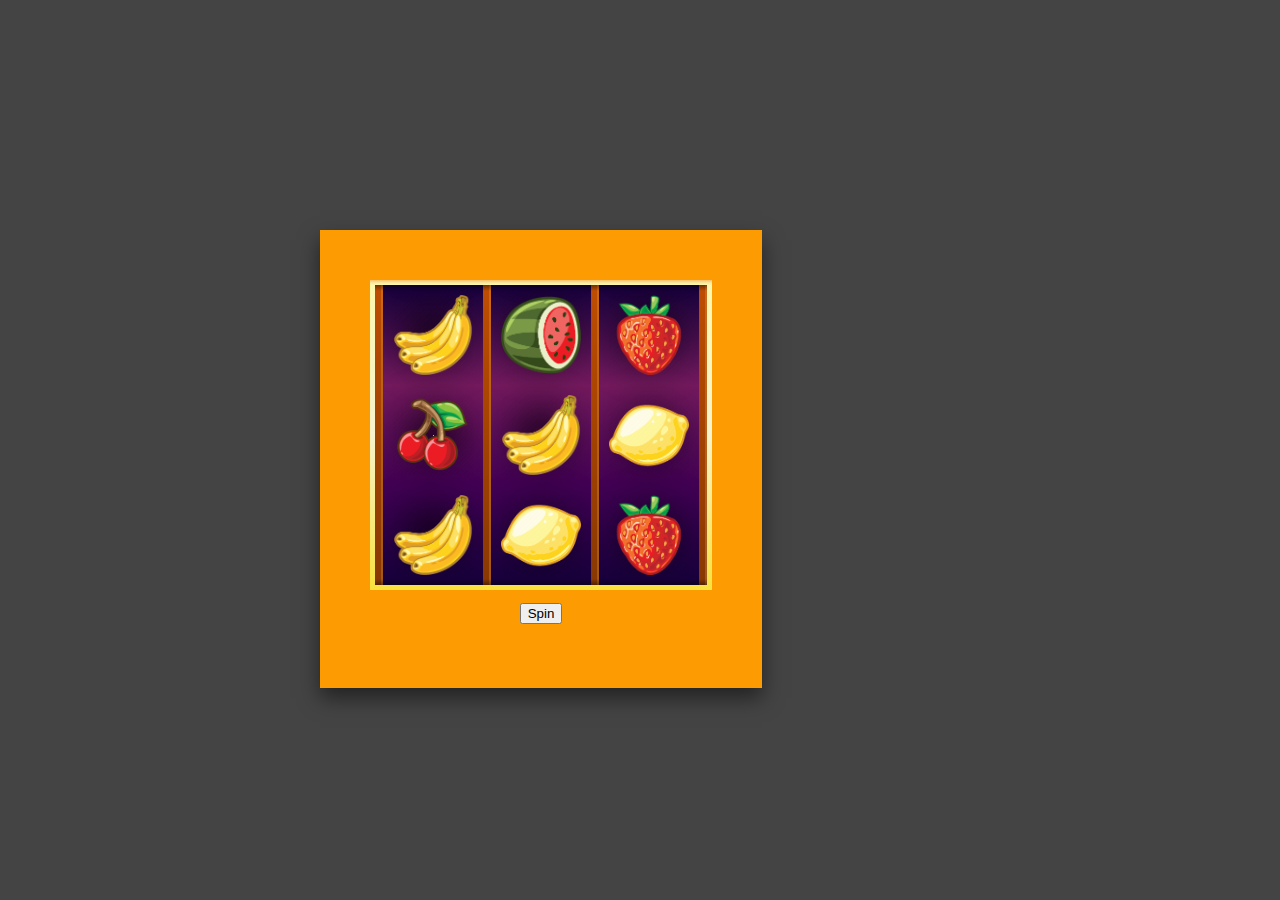
<file: index.html>
<!DOCTYPE html>
<html lang="en">
<head>
    <meta charset="UTF-8">
    <title>Sloty</title>
    <link rel="stylesheet" href="./style.css">
    <script src="./script.js" defer></script>
</head>
<body>

<div id="container">
    <div class="window-border">
        <div class="window">
            <div class="outer-spacer"></div>
            <div class="outer-col">
                <div class="col"></div>
            </div>
            <div class="outer-spacer"></div>
            <div class="outer-col">
                <div class="col"></div>
            </div>
            <div class="outer-spacer"></div>
            <div class="outer-col">
                <div class="col"></div>
            </div>
            <div class="outer-spacer"></div>
        </div>
    </div>

    <input type="button" onclick="spin(this)" class="start-button" value="Spin"/>
</div>

</body>
</html>
</file>
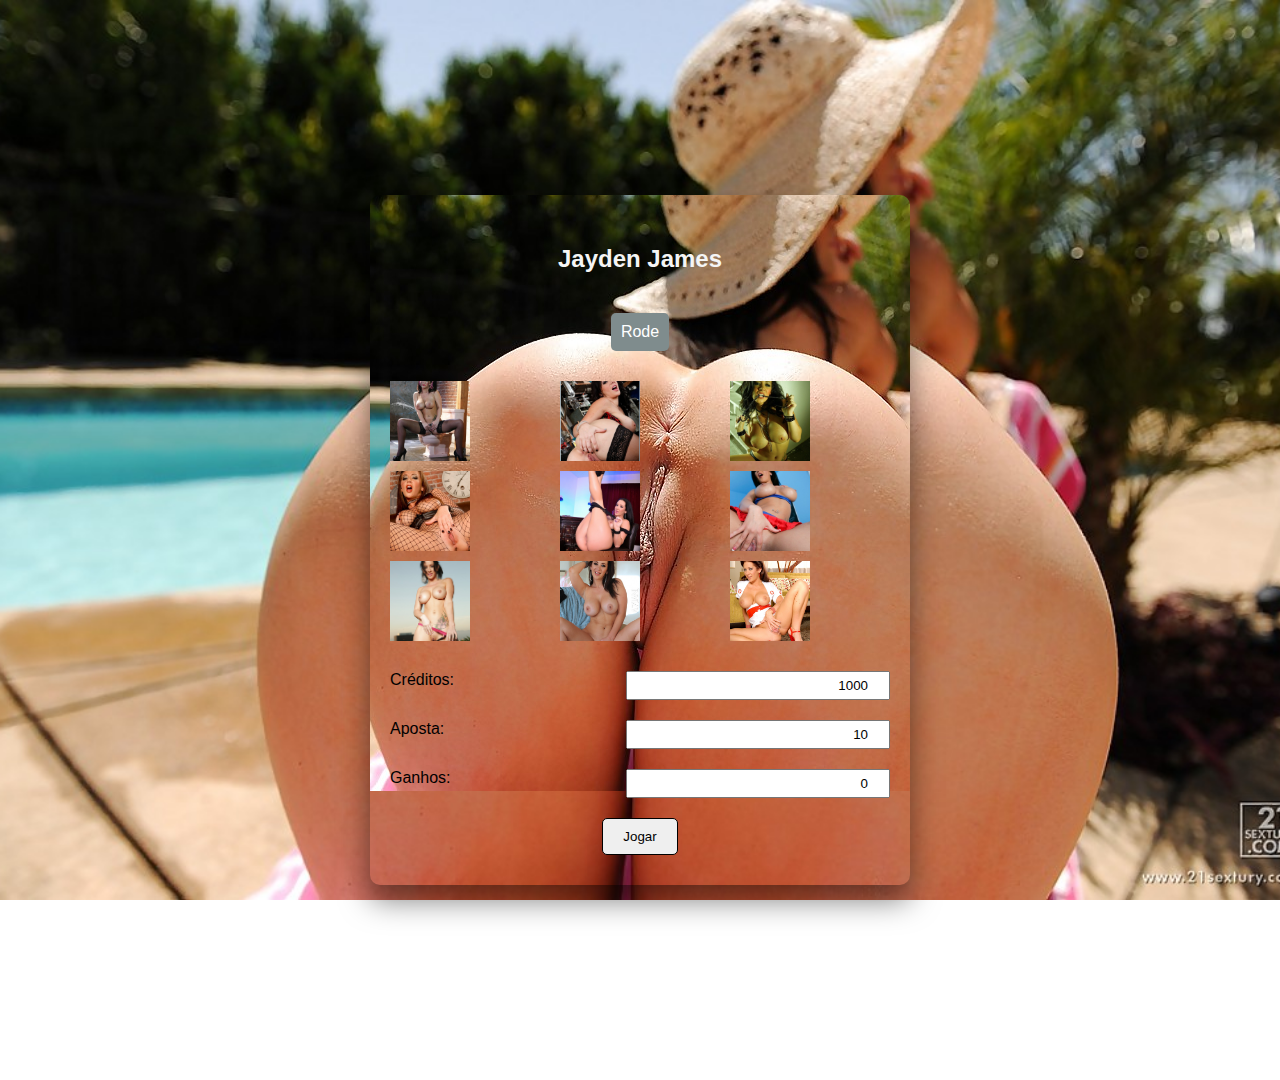
<file: caca-niquel-master/index.html>
<!DOCTYPE html>
<html lang="pt-BR">
<head>
    <meta charset="UTF-8">
    <meta http-equiv="X-UA-Compatible" content="IE=edge">
    <meta name="viewport" content="width=device-width, initial-scale=1.0">
    <link rel="stylesheet" href="index.css">
    <title>Caça-níquel</title>
</head>
<body>
    <div class="container">
        <div class="containerContents">
            <div class="title">
                <h2>Jayden James</h2>
            </div>

            <label for="msg" id="results">Rode</label>

            <div class="images">
                <img class="slots slot-1" src="./images/j001.jpg" />
                <img class="slots slot-2" src="./images/j002.jpg" />
                <img class="slots slot-3" src="./images/j003.jpg" />
                <img class="slots slot-4" src="./images/j004.jpg" />
                <img class="slots slot-5" src="./images/j005.jpg" />
                <img class="slots slot-6" src="./images/j006.jpg" />
                <img class="slots slot-7" src="./images/j007.jpg" />
                <img class="slots slot-8" src="./images/j008.jpg" />
                <img class="slots slot-9" src="./images/j009.jpg" />
            </div>

            <div class="credits">
                <label for="creditos">Créditos: </label>
                <input type="number" id="creditos" value="1000" readonly>
            </div>

            <div class="bet">
                <label for="aposta">Aposta: </label>
                <input type="number" id="aposta" value="10">
            </div>

            <div class="winnings">
                <label for="ganhos">Ganhos: </label>
                <input type="number" id="ganhos" value="0" readonly>
            </div>

            <button type="button" id="botao" onclick="multiplicador();">Jogar</button>
        </div>
    </div>
    <script src="index.js"></script>
</body>
</html>
</file>
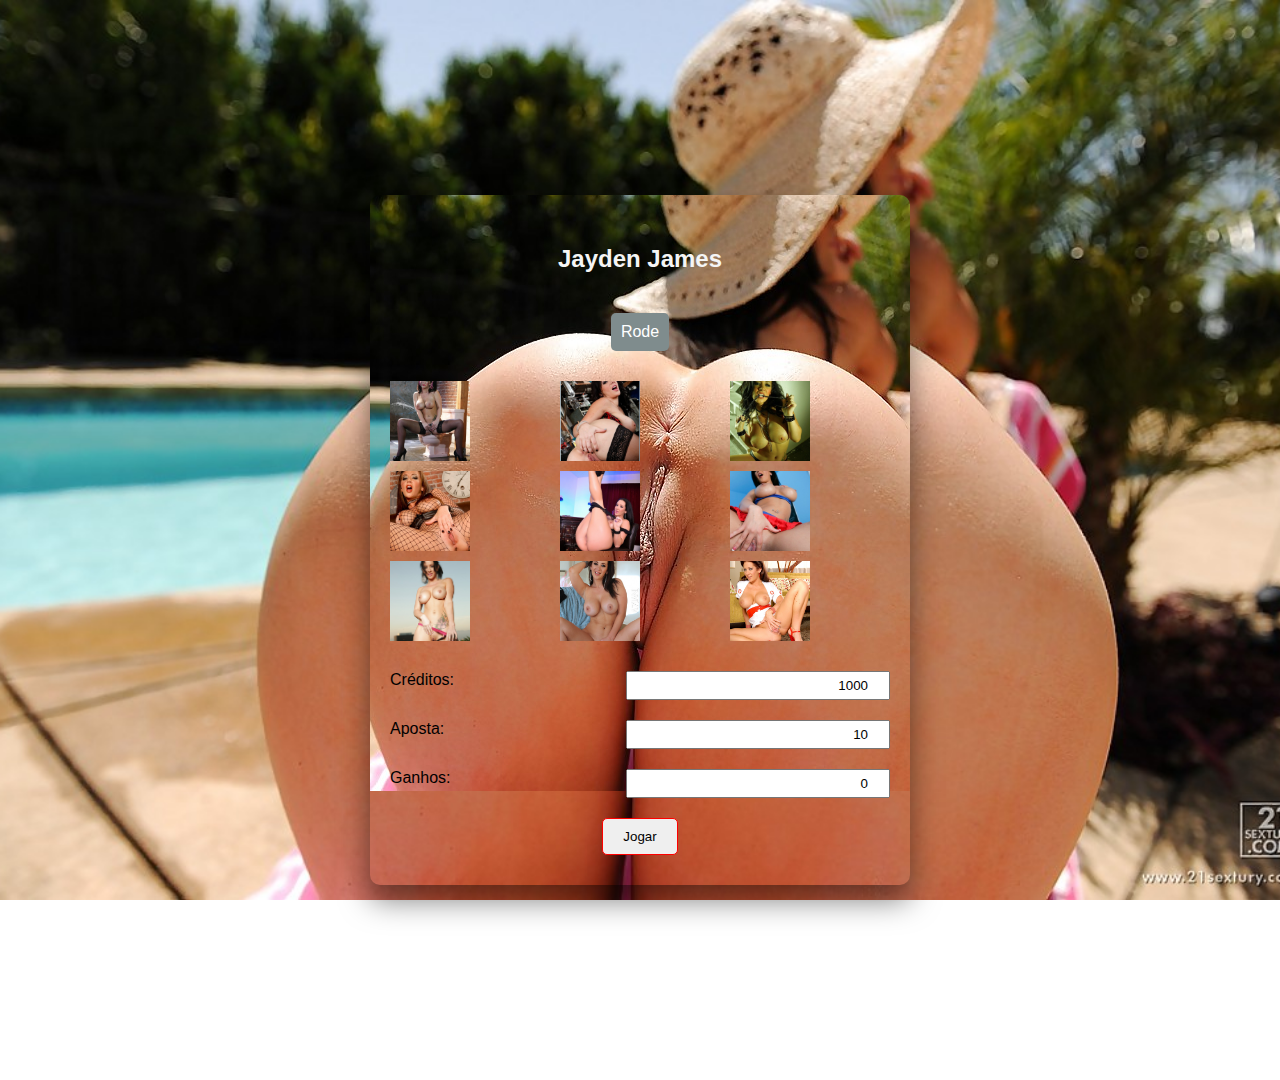
<file: Jaydem_Jaymes/index.html>
<!DOCTYPE html>
<html lang="pt-BR">
<head>
    <!-- Define a codificação de caracteres como UTF-8 -->
    <meta charset="UTF-8">
    <!-- Define a compatibilidade com o Internet Explorer -->
    <meta http-equiv="X-UA-Compatible" content="IE=edge">
    <!-- Define a viewport para responsividade -->
    <meta name="viewport" content="width=device-width, initial-scale=1.0">
    <!-- Link para o arquivo CSS externo -->
    <link rel="stylesheet" href="index.css">
    <!-- Título da página -->
    <title>Caça-níquel</title>
</head>
<body>
    <!-- Contêiner principal -->
    <div class="container">
        <!-- Conteúdo do contêiner -->
        <div class="containerContents">
            <!-- Título do jogo -->
            <div class="title">
                <h2>Jayden James</h2>
            </div>

            <!-- Área de resultados -->
            <label for="msg" id="results">Rode</label>

            <!-- Área das imagens dos slots -->
            <div class="images">
                <img class="slots slot-1" src="./images/j001.jpg" />
                <img class="slots slot-2" src="./images/j002.jpg" />
                <img class="slots slot-3" src="./images/j003.jpg" />
                <img class="slots slot-4" src="./images/j004.jpg" />
                <img class="slots slot-5" src="./images/j005.jpg" />
                <img class="slots slot-6" src="./images/j006.jpg" />
                <img class="slots slot-7" src="./images/j007.jpg" />
                <img class="slots slot-8" src="./images/j008.jpg" />
                <img class="slots slot-9" src="./images/j009.jpg" />
            </div>

            <!-- Área de créditos -->
            <div class="credits">
                <label for="creditos">Créditos: </label>
                <input type="number" id="creditos" value="1000" readonly>
            </div>

            <!-- Área de aposta -->
            <div class="bet">
                <label for="aposta">Aposta: </label>
                <input type="number" id="aposta" value="10">
            </div>

            <!-- Área de ganhos -->
            <div class="winnings">
                <label for="ganhos">Ganhos: </label>
                <input type="number" id="ganhos" value="0" readonly>
            </div>

            <!-- Botão para jogar -->
            <button type="button" id="botao" onclick="multiplicador();">Jogar</button>
        </div>
    </div>
    <!-- Link para o arquivo JavaScript externo -->
    <script src="index.js"></script>
</body>
</html>
</file>
<file: style.css>
/*
 * Some general styling
 */

* {
    box-sizing: border-box;
}

:root {
    --item-height: 100px;
}

body {
    background-color: #444;
    margin: 0;
}

/*
 * Style the orange box
 */

.start-button {
    display: block;
    margin: 1em auto;
}

#container {
    background-color: #fd9b03;
    padding: 50px;
    box-shadow: 0 10px 20px rgba(0, 0, 0, 0.5);
    position: absolute;
    top: 50%;
    left: 50%;
    margin-left: -320px;
    margin-top: -220px;
}

.window {
    position: relative;
    overflow: hidden;
    height: calc(3 * var(--item-height));
}

.window::before {
    content: "";
    clear: both;
    position: absolute;
    top: 0;
    left: 0;
    width: 100%;
    height: 6px;
    background-image: linear-gradient(to bottom, rgba(0, 0, 0, 0.4), transparent);
}

.window::after {
    content: "";
    clear: both;
    position: absolute;
    bottom: 0;
    left: 0;
    width: 100%;
    height: 6px;
    background-image: linear-gradient(to bottom, transparent, rgba(0, 0, 0, 0.4));
}

.window-border {
    padding: 5px;
    background-image: linear-gradient(to bottom, #fcf8ad, #f8f3cd, #f9e13d);
    box-shadow: 0 6px 4px -5px #eca654 inset;
}

/*
 * Reels and icon styling
 */

.icon {
    width: 80px;
    height: var(--item-height);
    display: block;
    position: relative;

    /*animation: wiggle 0.1s linear infinite;*/
}

.outer-col {
    overflow-y: hidden;
    width: 100px;
    float: left;
    background-color: #eee;
    background-image: linear-gradient(#16013c, #741a5e, #430155, #16013c);
    height: calc(var(--item-height) * 3);
}

.outer-spacer {
    width: 8px;
    height: 100%;
    float: left;
    border-right: 2px solid #f7ce6c38;
    background-image: linear-gradient(#be4d01, #893802);
}

.col {
    padding: 0 10px;
    will-change: true;
    transform: translateY(calc(-100% + var(--item-height) * 3));
}

.col img {
    width: 100%;
    height: auto;
    margin: 10px 0;
    position: relative;
    z-index: 3;
}

/* shadow effect behind the items */
.col .icon::after {
    content: "";
    clear: both;
    display: block;
    position: absolute;
    top: 50%;
    left: 50%;
    width: 1px;
    height: 1px;
    background-color: white;
    box-shadow: 0 0 35px 30px rgba(12, 0, 14, 0.69);
    z-index: 2;
    border-radius: 100%;
}

/*
 * Spinning animation
 */

#container.spinning .outer-col:nth-of-type(2) .col {
    animation-delay: 0.01s;
}

#container.spinning .outer-col:nth-of-type(3) .col {
    animation-delay: 0.02s;
}

#container.spinning .outer-col:nth-of-type(4) .col {
    animation-delay: 0.03s;
}

#container.spinning .col {
    animation-name: scroll;
    animation-iteration-count: 1;
    animation-timing-function: cubic-bezier(.65, .97, .72, 1);
}

@keyframes scroll {
    to {
        transform: translateY(0);
    }
}

/*@keyframes wiggle {
    0% {
        transform: rotate(7deg);
    }
    50% {
        transform: rotate(-7deg);
    }
    100% {
        transform: rotate(7deg);
    }
}*/
</file>
<file: caca-niquel-master/index.css>
html, body {
    margin: 0;
    padding: 0;
    height: 100%;
    font-family: 'Roboto', 'Helvetica Neue', sans-serif;
}

.container {
    width: 100%;
    height: 120vb;
    background: url('./images/cassino.png') no-repeat fixed center;
    background-size: cover;
    display: flex;
    justify-content: center;
    align-items: center;
}

.containerContents {
    background: url('./images/cassino.png') no-repeat fixed center;
    width: 300px;
    padding: 20px;
    border-radius: 10px;
    display: flex;
    flex-direction: column;
    align-items: center;
    box-shadow: 0 15px 30px rgba(0, 0, 0, 0.5);
}

.title {
    padding: 10px;
    color: #f5f5f5;
    text-align: center;
}

.images {
    display: grid;
    grid-template-columns: repeat(3, 1fr);
    gap: 10px;
    margin: 20px 0;
    width: 100%;
}

.slots {
    width: 100px;
    height: 100px;
    object-fit: cover;
}

button {
    margin: 10px;
    padding: 10px 20px;
    background: rgb(red, green, blue);
    outline: none;
    color: black;
    border: solid 1px black;
    border-radius: 5px;
    cursor: pointer;
    transition: all 0.3s ease;
}

button:hover {
    color: white;
    border: solid 1px white;
    background-color: black;
}

#results {
    margin: 10px;
    padding: 10px;
    color: #fff;
    background: #7f8c8d;
    border-radius: 5px;
    text-align: center;
}

#results.won {
    background: #27ae60;
}

#results.lost {
    background: #c0392b;
}

.credits, .bet, .winnings {
    margin: 10px 0;
    display: flex;
    justify-content: space-between;
    width: 100%;
}

.credits input, .bet input, .winnings input {
    width: 50%;
    padding: 5px;
    text-align: right;
}

@media screen and (max-width: 767.98px) {
    .containerContents {
        width: 100%;
        display: flex;
    }
    .slots {
        width: 100px;
        height: 100px;
    }
}

@media screen and (min-width: 768px) {
    .containerContents {
        width: 500px;
    }
    .slots {
        width: 70px;
        height: 70px;
    }
}

@media screen and (min-width: 1024px) {
    .slots {
        width: 80px;
        height: 80px;
    }
}
</file>
<file: Jaydem_Jaymes/index.css>
/* Define o estilo básico para o HTML e o corpo da página */
html, body {
    margin: 0; /* Remove as margens padrão */
    padding: 0; /* Remove o preenchimento padrão */
    height: 100%; /* Define a altura como 100% da tela */
    font-family: 'Roboto', 'Helvetica Neue', sans-serif; /* Define a fonte padrão */
}

/* Estilo para o contêiner principal */
.container {
    width: 100%; /* Define a largura como 100% */
    height: 120vh; /* Define a altura como 120% da altura da visualização */
    background: url('./images/cassino.png') no-repeat fixed center; /* Define a imagem de fundo */
    background-size: cover; /* Ajusta a imagem de fundo para cobrir todo o contêiner */
    display: flex; /* Usa flexbox para alinhar os itens */
    justify-content: center; /* Centraliza os itens horizontalmente */
    align-items: center; /* Centraliza os itens verticalmente */
}

/* Estilo para o conteúdo do contêiner */
.containerContents {
    background: url('./images/cassino.png') no-repeat fixed center; /* Define a imagem de fundo */
    width: 300px; /* Define a largura */
    padding: 20px; /* Define o preenchimento interno */
    border-radius: 10px; /* Define bordas arredondadas */
    display: flex; /* Usa flexbox para alinhar os itens */
    flex-direction: column; /* Alinha os itens em coluna */
    align-items: center; /* Centraliza os itens horizontalmente */
    box-shadow: 0 15px 30px rgba(0, 0, 0, 0.5); /* Adiciona uma sombra ao redor do contêiner */
}

/* Estilo para o título */
.title {
    padding: 10px; /* Define o preenchimento interno */
    color: #f5f5f5; /* Define a cor do texto */
    text-align: center; /* Centraliza o texto */
}

/* Estilo para a área das imagens */
.images {
    display: grid; /* Usa grid layout para alinhar os itens */
    grid-template-columns: repeat(3, 1fr); /* Define 3 colunas de igual largura */
    gap: 10px; /* Define o espaçamento entre os itens */
    margin: 20px 0; /* Define a margem superior e inferior */
    width: 100%; /* Define a largura como 100% */
}

/* Estilo para os slots */
.slots {
    width: 100px; /* Define a largura */
    height: 100px; /* Define a altura */
    object-fit: cover; /* Ajusta a imagem para cobrir o slot */
}

/* Estilo para os botões */
button {
    margin: 10px; /* Define a margem */
    padding: 10px 20px; /* Define o preenchimento interno */
    background: rgb(red, green, blue); /* Define a cor de fundo */
    outline: none; /* Remove o contorno padrão */
    color: black; /* Define a cor do texto */
    border: solid 1px red; /* Define a borda */
    border-radius: 5px; /* Define bordas arredondadas */
    cursor: pointer; /* Define o cursor como ponteiro */
    transition: all 0.3s ease; /* Adiciona uma transição suave */
}

/* Estilo para os botões ao passar o mouse */
button:hover {
    color: white; /* Define a cor do texto */
    border: solid 1px white; /* Define a cor da borda */
    background-color: black; /* Define a cor de fundo */
}

/* Estilo para a área de resultados */
#results {
    margin: 10px; /* Define a margem */
    padding: 10px; /* Define o preenchimento interno */
    color: #fff; /* Define a cor do texto */
    background: #7f8c8d; /* Define a cor de fundo */
    border-radius: 5px; /* Define bordas arredondadas */
    text-align: center; /* Centraliza o texto */
}

/* Estilo para a área de resultados quando o jogador ganha */
#results.won {
    background: #27ae60; /* Define a cor de fundo */
}

/* Estilo para a área de resultados quando o jogador perde */
#results.lost {
    background: #c0392b; /* Define a cor de fundo */
}

/* Estilo para as áreas de créditos, aposta e ganhos */
.credits, .bet, .winnings {
    margin: 10px 0; /* Define a margem superior e inferior */
    display: flex; /* Usa flexbox para alinhar os itens */
    justify-content: space-between; /* Distribui os itens com espaço entre eles */
    width: 100%; /* Define a largura como 100% */
}

/* Estilo para os inputs de créditos, aposta e ganhos */
.credits input, .bet input, .winnings input {
    width: 50%; /* Define a largura como 50% */
    padding: 5px; /* Define o preenchimento interno */
    text-align: right; /* Alinha o texto à direita */
}

/* Estilo para telas menores que 768px */
@media screen and (max-width: 767.98px) {
    .containerContents {
        width: 100%; /* Define a largura como 100% */
        display: flex; /* Usa flexbox para alinhar os itens */
    }
    .slots {
        width: 100px; /* Define a largura */
        height: 100px; /* Define a altura */
    }
}

/* Estilo para telas entre 768px e 1024px */
@media screen and (min-width: 768px) {
    .containerContents {
        width: 500px; /* Define a largura */
    }
    .slots {
        width: 70px; /* Define a largura */
        height: 70px; /* Define a altura */
    }
}

/* Estilo para telas maiores que 1024px */
@media screen and (min-width: 1024px) {
    .slots {
        width: 80px; /* Define a largura */
        height: 80px; /* Define a altura */
    }
}
</file>
